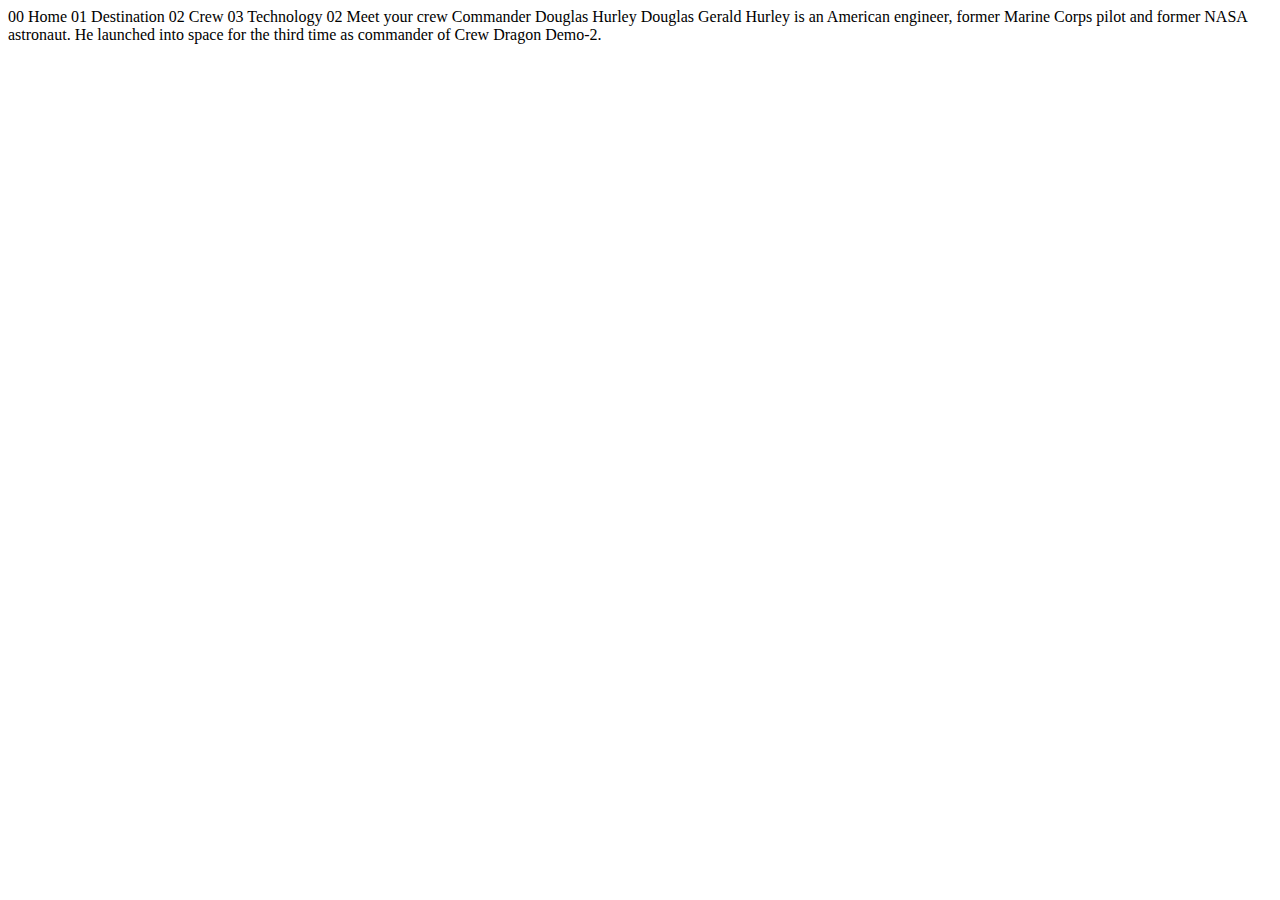
<file: Space Challenge/space-tourism-website-main/space-tourism-website-main/starter-code/crew-commander.html>
<!DOCTYPE html>
<html lang="en">
<head>
  <meta charset="UTF-8">
  <meta name="viewport" content="width=device-width, initial-scale=1.0">

  <link rel="icon" type="image/png" sizes="32x32" href="./assets/favicon-32x32.png">
  
  <title>Frontend Mentor | Space tourism website</title>
</head>
<body>

  00 Home
  01 Destination
  02 Crew
  03 Technology

  02 Meet your crew

  Commander
  Douglas Hurley

  Douglas Gerald Hurley is an American engineer, former Marine Corps pilot 
  and former NASA astronaut. He launched into space for the third time as 
  commander of Crew Dragon Demo-2.
</body>
</html>
</file>
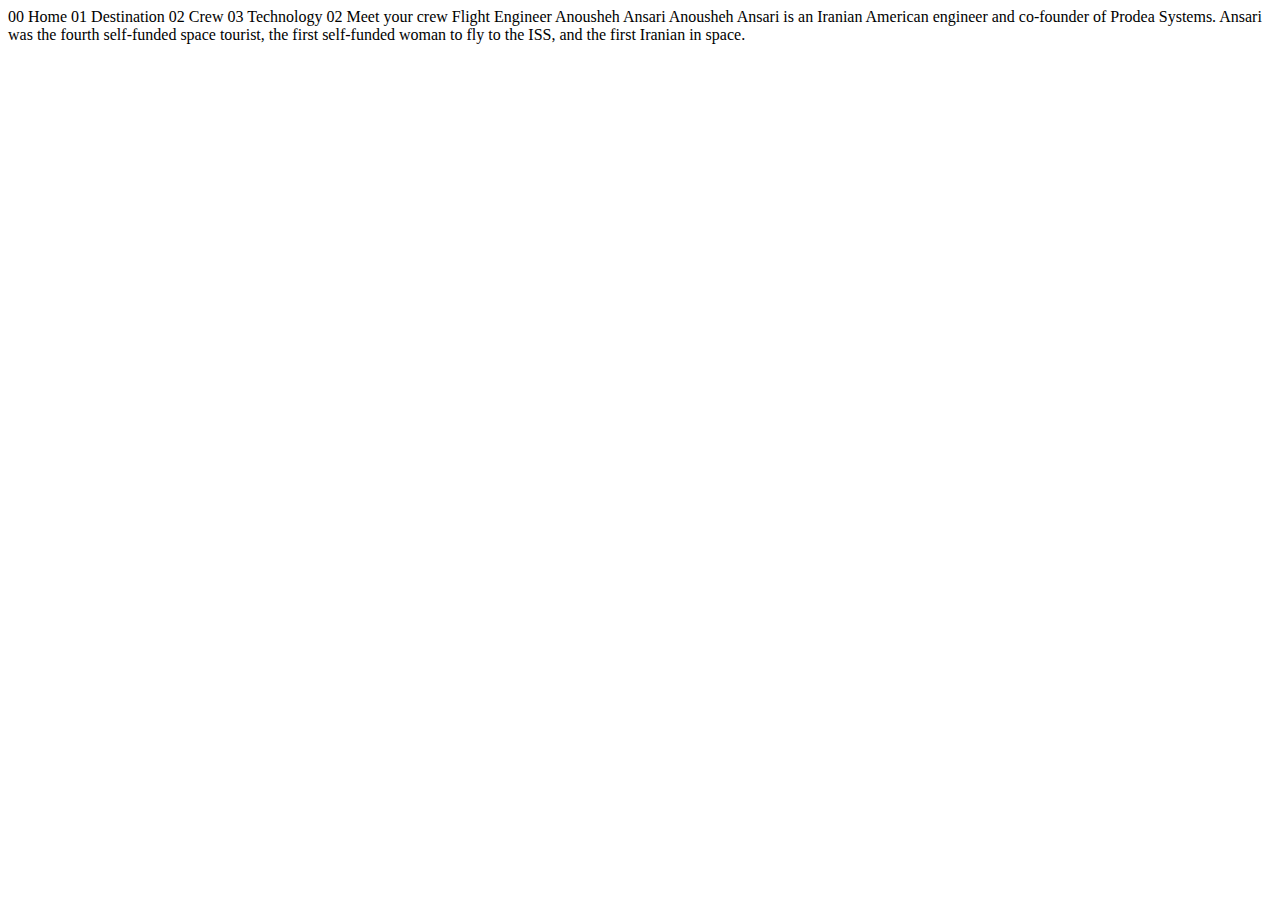
<file: Space Challenge/space-tourism-website-main/space-tourism-website-main/starter-code/crew-engineer.html>
<!DOCTYPE html>
<html lang="en">
<head>
  <meta charset="UTF-8">
  <meta name="viewport" content="width=device-width, initial-scale=1.0">

  <link rel="icon" type="image/png" sizes="32x32" href="./assets/favicon-32x32.png">
  
  <title>Frontend Mentor | Space tourism website</title>
</head>
<body>

  00 Home
  01 Destination
  02 Crew
  03 Technology

  02 Meet your crew

  Flight Engineer
  Anousheh Ansari

  Anousheh Ansari is an Iranian American engineer and co-founder of Prodea Systems. 
  Ansari was the fourth self-funded space tourist, the first self-funded woman to 
  fly to the ISS, and the first Iranian in space. 
</body>
</html>
</file>
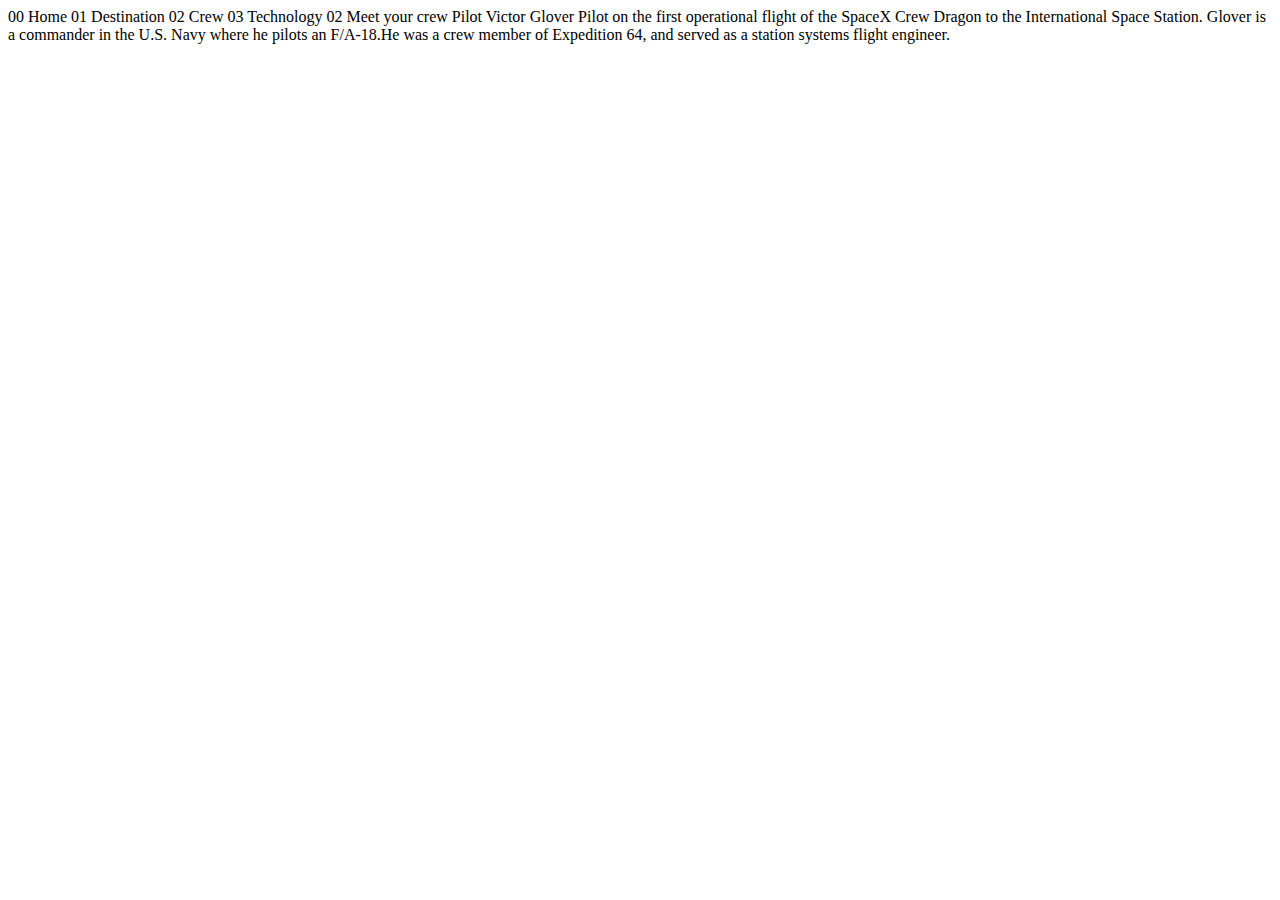
<file: Space Challenge/space-tourism-website-main/space-tourism-website-main/starter-code/crew-pilot.html>
<!DOCTYPE html>
<html lang="en">
<head>
  <meta charset="UTF-8">
  <meta name="viewport" content="width=device-width, initial-scale=1.0">

  <link rel="icon" type="image/png" sizes="32x32" href="./assets/favicon-32x32.png">
  
  <title>Frontend Mentor | Space tourism website</title>
</head>
<body>

  00 Home
  01 Destination
  02 Crew
  03 Technology

  02 Meet your crew

  Pilot
  Victor Glover

  Pilot on the first operational flight of the SpaceX Crew Dragon to the 
  International Space Station. Glover is a commander in the U.S. Navy where 
  he pilots an F/A-18.He was a crew member of Expedition 64, and served as a 
  station systems flight engineer. 
</body>
</html>
</file>
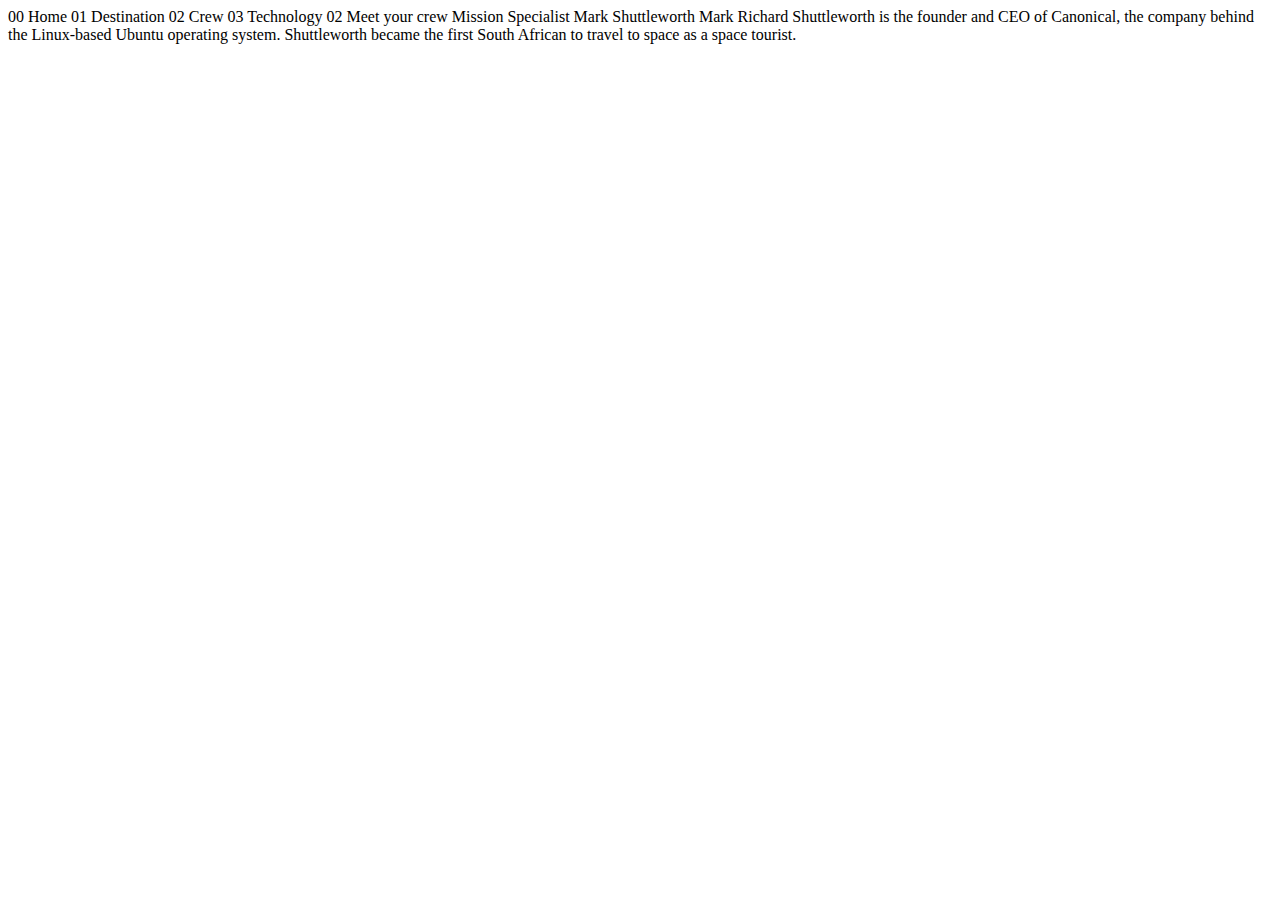
<file: Space Challenge/space-tourism-website-main/space-tourism-website-main/starter-code/crew-specialist.html>
<!DOCTYPE html>
<html lang="en">
<head>
  <meta charset="UTF-8">
  <meta name="viewport" content="width=device-width, initial-scale=1.0">

  <link rel="icon" type="image/png" sizes="32x32" href="./assets/favicon-32x32.png">
  
  <title>Frontend Mentor | Space tourism website</title>
</head>
<body>

  00 Home
  01 Destination
  02 Crew
  03 Technology

  02 Meet your crew

  Mission Specialist
  Mark Shuttleworth

  Mark Richard Shuttleworth is the founder and CEO of Canonical, the company behind 
  the Linux-based Ubuntu operating system. Shuttleworth became the first South 
  African to travel to space as a space tourist.
</body>
</html>
</file>
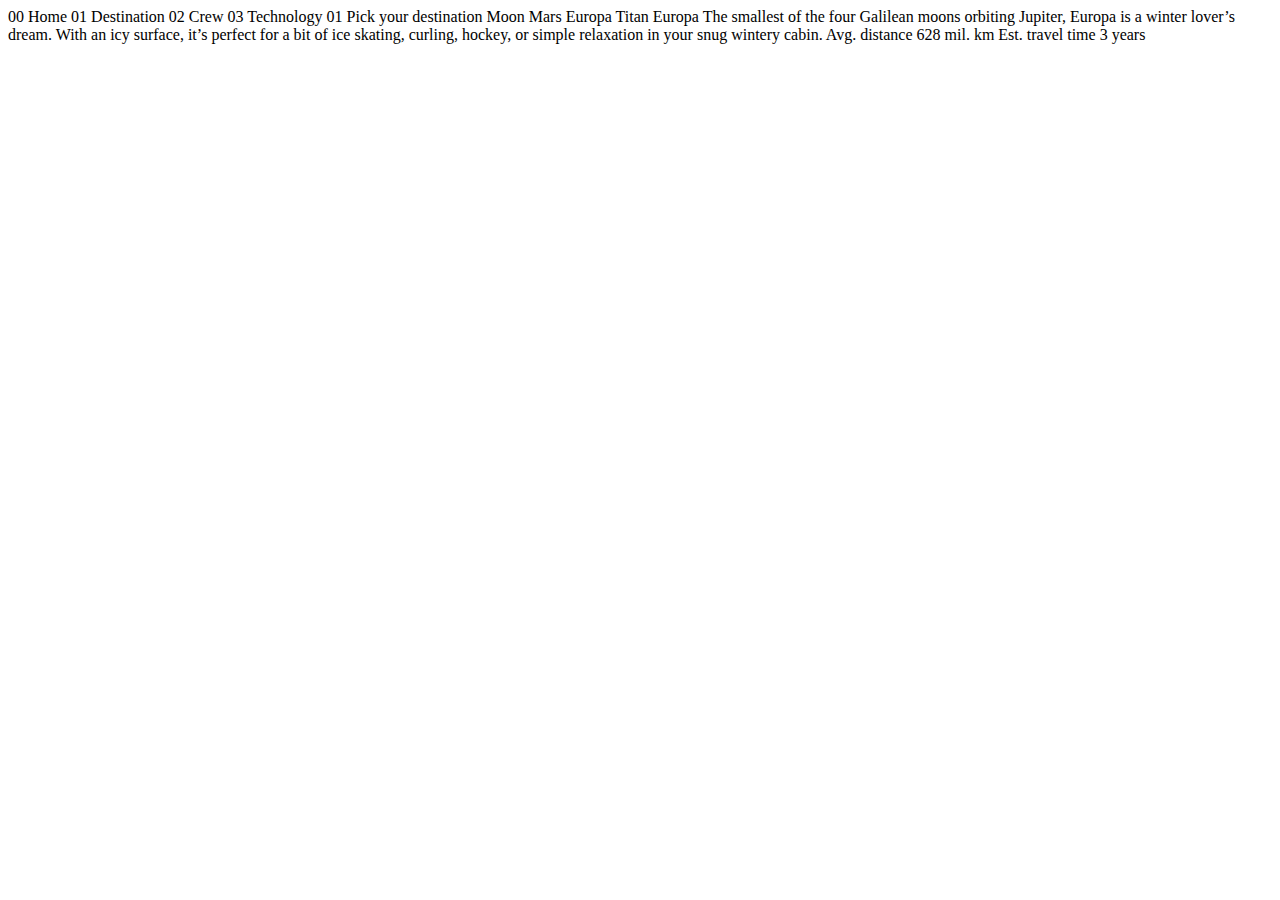
<file: Space Challenge/space-tourism-website-main/space-tourism-website-main/starter-code/destination-europa.html>
<!DOCTYPE html>
<html lang="en">
<head>
  <meta charset="UTF-8">
  <meta name="viewport" content="width=device-width, initial-scale=1.0">

  <link rel="icon" type="image/png" sizes="32x32" href="./assets/favicon-32x32.png">
  
  <title>Frontend Mentor | Space tourism website</title>
</head>
<body>

  00 Home
  01 Destination
  02 Crew
  03 Technology

  01 Pick your destination

  Moon
  Mars
  Europa
  Titan

  Europa

  The smallest of the four Galilean moons orbiting Jupiter, Europa is a 
  winter lover’s dream. With an icy surface, it’s perfect for a bit of 
  ice skating, curling, hockey, or simple relaxation in your snug 
  wintery cabin.

  Avg. distance
  628 mil. km

  Est. travel time
  3 years
</body>
</html>
</file>
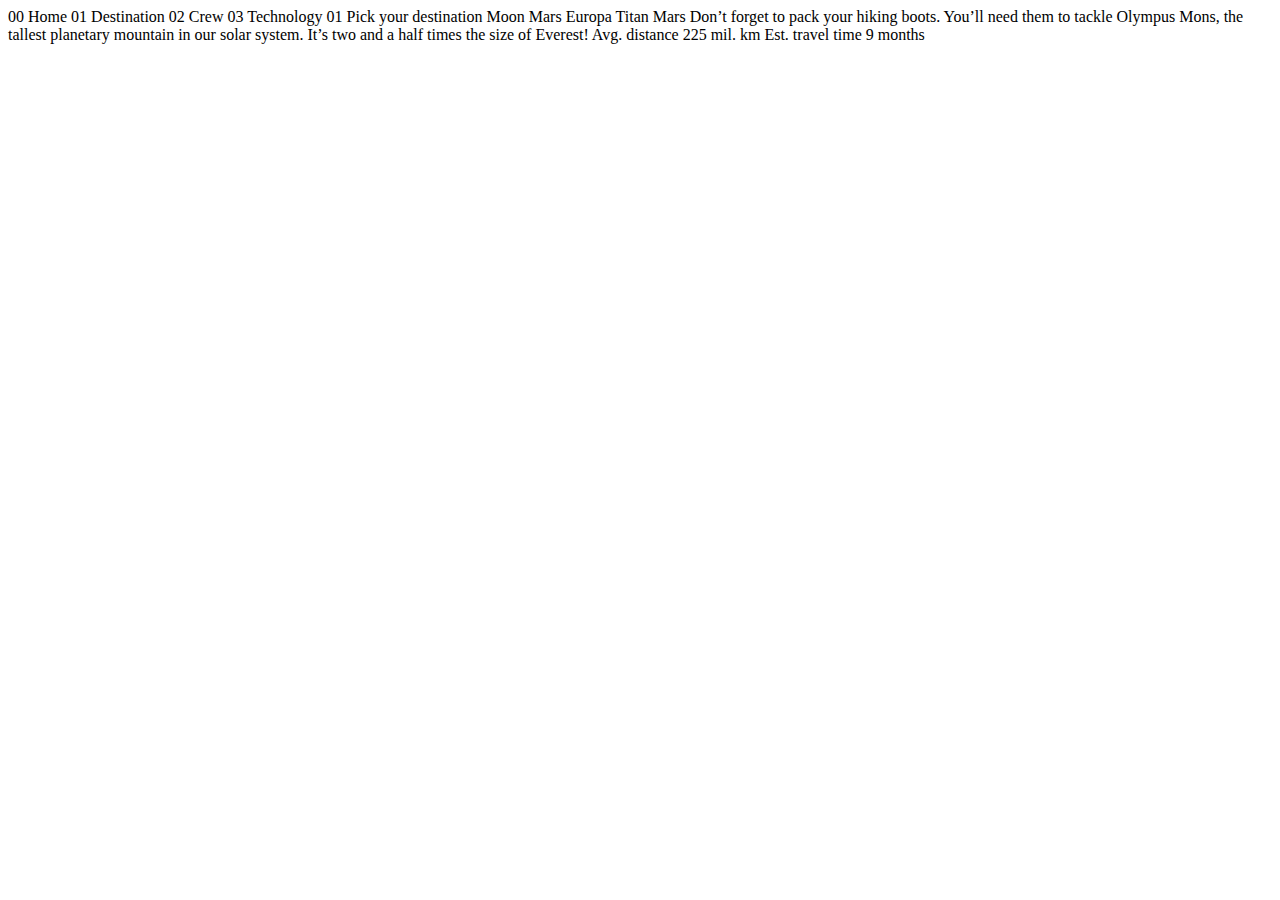
<file: Space Challenge/space-tourism-website-main/space-tourism-website-main/starter-code/destination-mars.html>
<!DOCTYPE html>
<html lang="en">
<head>
  <meta charset="UTF-8">
  <meta name="viewport" content="width=device-width, initial-scale=1.0">

  <link rel="icon" type="image/png" sizes="32x32" href="./assets/favicon-32x32.png">
  
  <title>Frontend Mentor | Space tourism website</title>
</head>
<body>

  00 Home
  01 Destination
  02 Crew
  03 Technology

  01 Pick your destination

  Moon
  Mars
  Europa
  Titan

  Mars

  Don’t forget to pack your hiking boots. You’ll need them to tackle Olympus Mons, 
  the tallest planetary mountain in our solar system. It’s two and a half times 
  the size of Everest!

  Avg. distance
  225 mil. km

  Est. travel time
  9 months
</body>
</html>
</file>
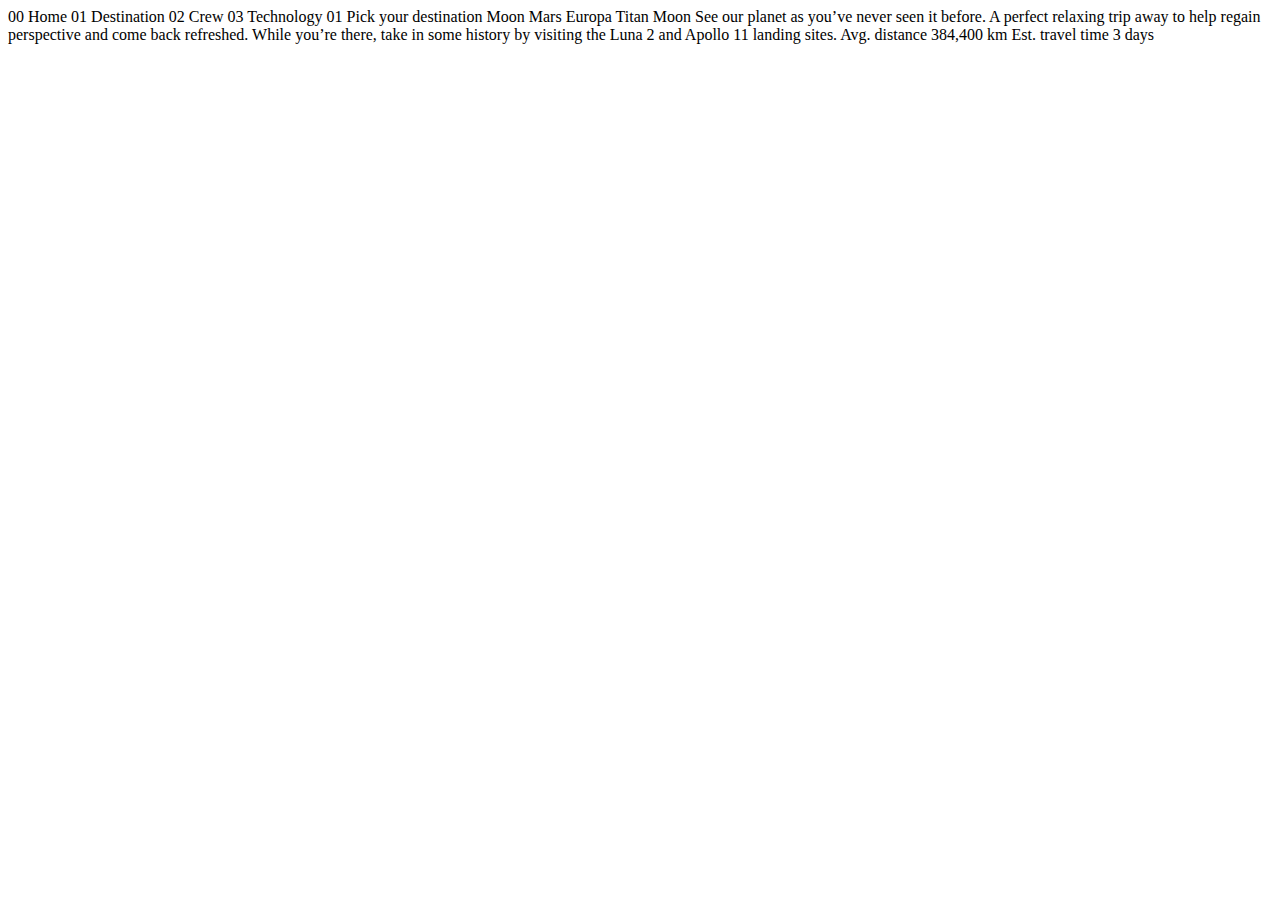
<file: Space Challenge/space-tourism-website-main/space-tourism-website-main/starter-code/destination-moon.html>
<!DOCTYPE html>
<html lang="en">
<head>
  <meta charset="UTF-8">
  <meta name="viewport" content="width=device-width, initial-scale=1.0">

  <link rel="icon" type="image/png" sizes="32x32" href="./assets/favicon-32x32.png">
  
  <title>Frontend Mentor | Space tourism website</title>
</head>
<body>

  00 Home
  01 Destination
  02 Crew
  03 Technology

  01 Pick your destination

  Moon
  Mars
  Europa
  Titan

  Moon

  See our planet as you’ve never seen it before. A perfect relaxing trip away to help 
  regain perspective and come back refreshed. While you’re there, take in some history 
  by visiting the Luna 2 and Apollo 11 landing sites.

  Avg. distance
  384,400 km

  Est. travel time
  3 days
</body>
</html>
</file>
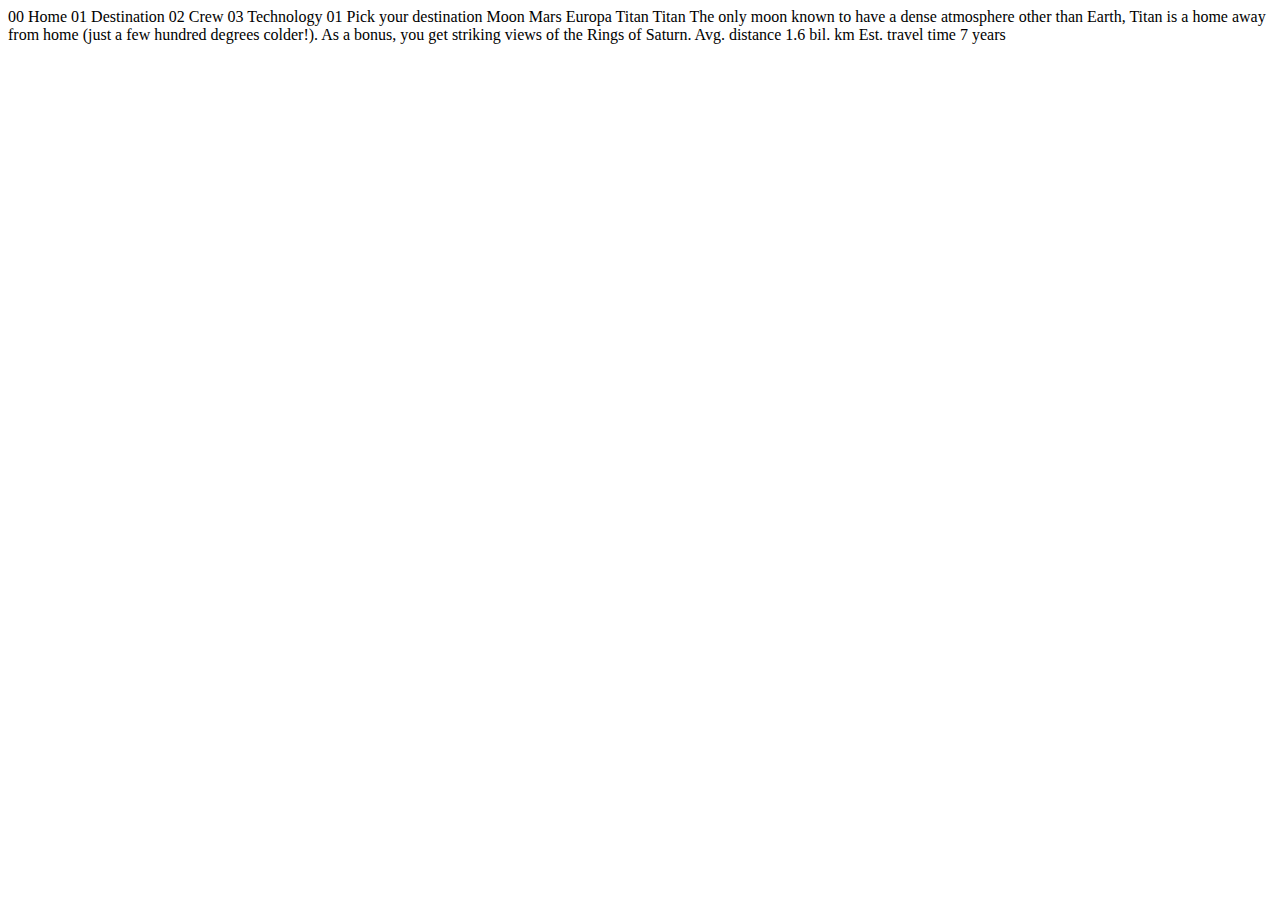
<file: Space Challenge/space-tourism-website-main/space-tourism-website-main/starter-code/destination-titan.html>
<!DOCTYPE html>
<html lang="en">
<head>
  <meta charset="UTF-8">
  <meta name="viewport" content="width=device-width, initial-scale=1.0">

  <link rel="icon" type="image/png" sizes="32x32" href="./assets/favicon-32x32.png">
  
  <title>Frontend Mentor | Space tourism website</title>
</head>
<body>

  00 Home
  01 Destination
  02 Crew
  03 Technology

  01 Pick your destination

  Moon
  Mars
  Europa
  Titan

  Titan

  The only moon known to have a dense atmosphere other than Earth, Titan 
  is a home away from home (just a few hundred degrees colder!). As a 
  bonus, you get striking views of the Rings of Saturn.

  Avg. distance
  1.6 bil. km

  Est. travel time
  7 years
</body>
</html>
</file>
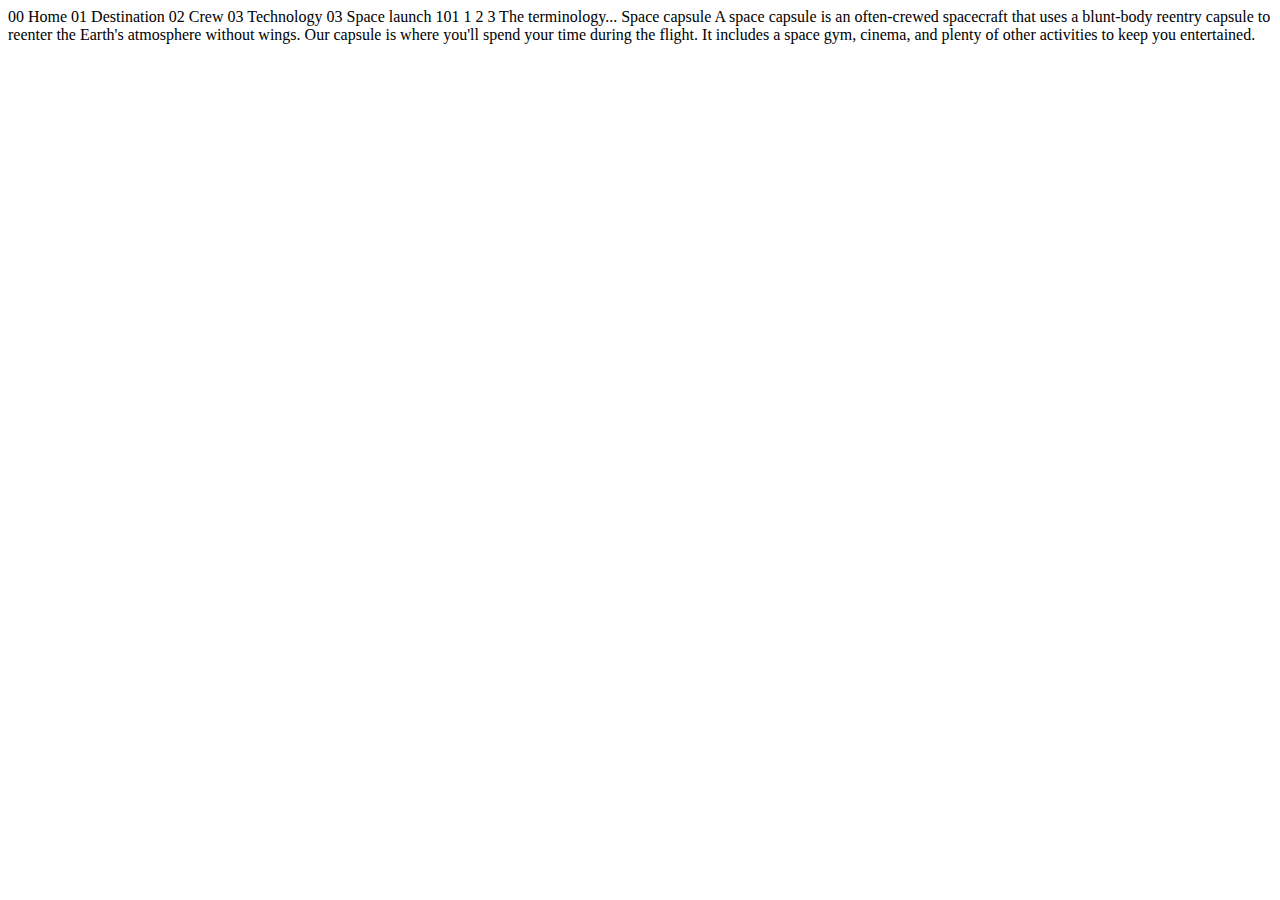
<file: Space Challenge/space-tourism-website-main/space-tourism-website-main/starter-code/technology-capsule.html>
<!DOCTYPE html>
<html lang="en">
<head>
  <meta charset="UTF-8">
  <meta name="viewport" content="width=device-width, initial-scale=1.0">

  <link rel="icon" type="image/png" sizes="32x32" href="./assets/favicon-32x32.png">
  
  <title>Frontend Mentor | Space tourism website</title>
</head>
<body>

  00 Home
  01 Destination
  02 Crew
  03 Technology

  03 Space launch 101

  1
  2
  3

  The terminology...
  Space capsule

  A space capsule is an often-crewed spacecraft that uses a blunt-body reentry 
  capsule to reenter the Earth's atmosphere without wings. Our capsule is where 
  you'll spend your time during the flight. It includes a space gym, cinema, 
  and plenty of other activities to keep you entertained.
</body>
</html>
</file>
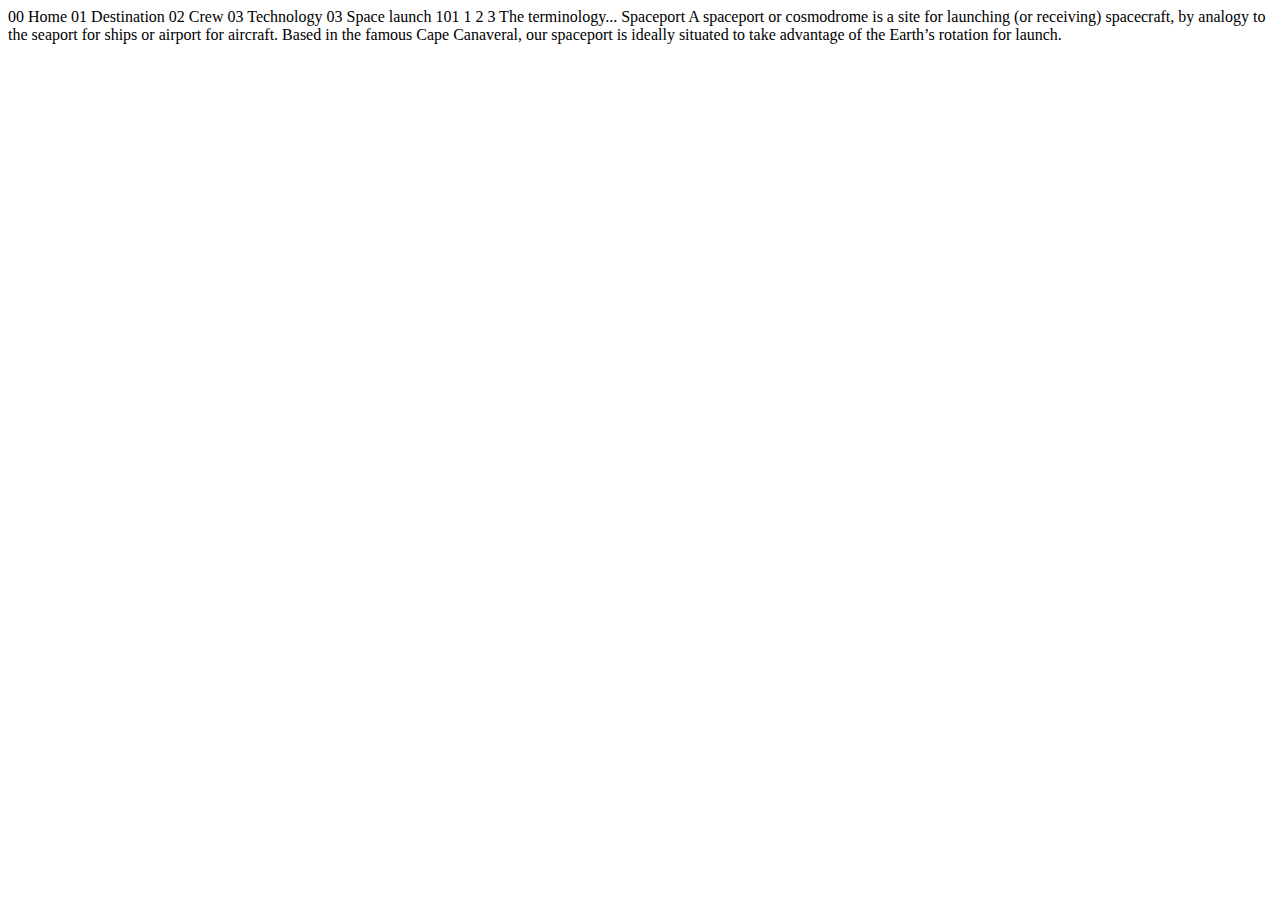
<file: Space Challenge/space-tourism-website-main/space-tourism-website-main/starter-code/technology-spaceport.html>
<!DOCTYPE html>
<html lang="en">
<head>
  <meta charset="UTF-8">
  <meta name="viewport" content="width=device-width, initial-scale=1.0">

  <link rel="icon" type="image/png" sizes="32x32" href="./assets/favicon-32x32.png">
  
  <title>Frontend Mentor | Space tourism website</title>
</head>
<body>

  00 Home
  01 Destination
  02 Crew
  03 Technology

  03 Space launch 101

  1
  2
  3

  The terminology...
  Spaceport

  A spaceport or cosmodrome is a site for launching (or receiving) spacecraft, 
  by analogy to the seaport for ships or airport for aircraft. Based in the 
  famous Cape Canaveral, our spaceport is ideally situated to take advantage 
  of the Earth’s rotation for launch.
</body>
</html>
</file>
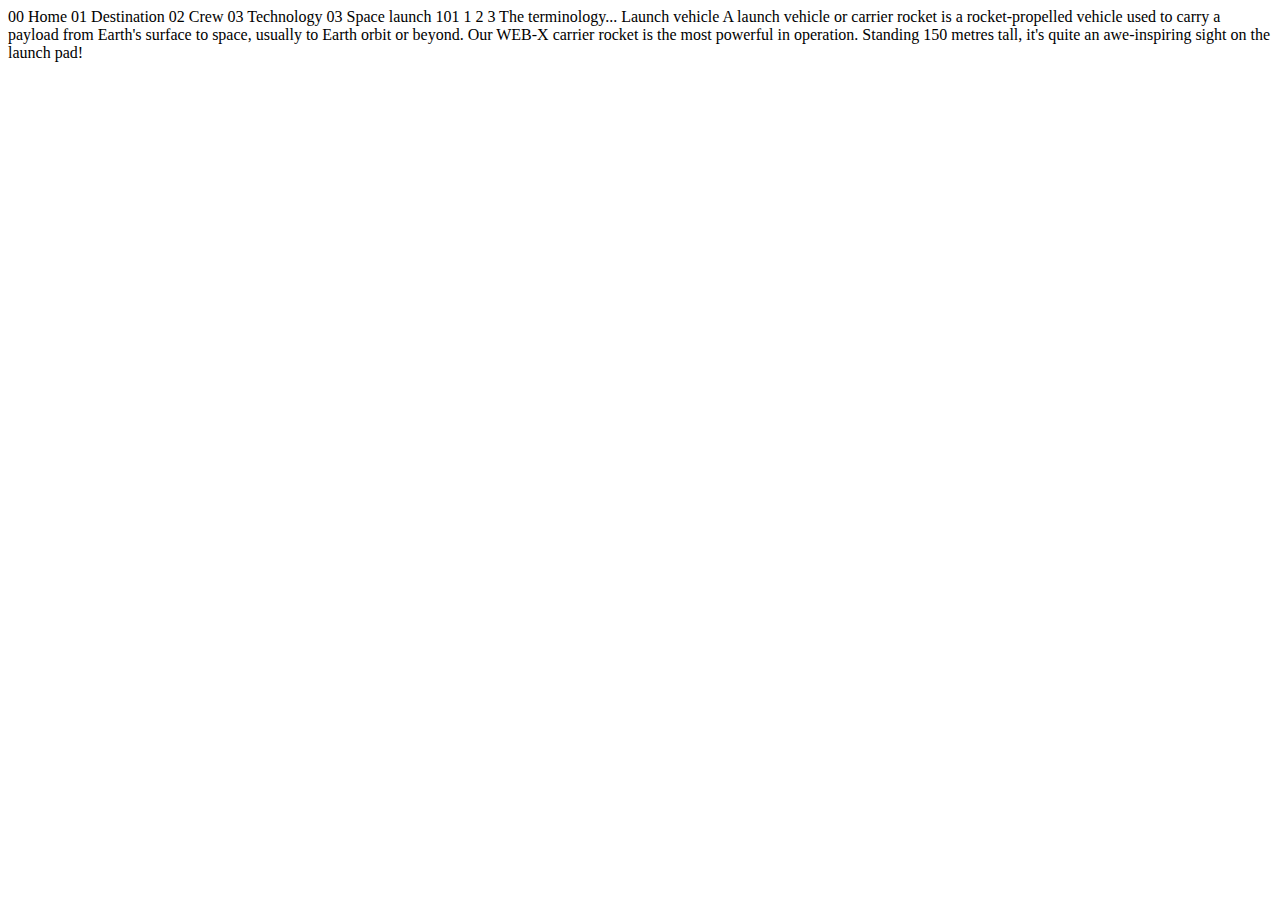
<file: Space Challenge/space-tourism-website-main/space-tourism-website-main/starter-code/technology-vehicle.html>
<!DOCTYPE html>
<html lang="en">
<head>
  <meta charset="UTF-8">
  <meta name="viewport" content="width=device-width, initial-scale=1.0">

  <link rel="icon" type="image/png" sizes="32x32" href="./assets/favicon-32x32.png">
  
  <title>Frontend Mentor | Space tourism website</title>
</head>
<body>

  00 Home
  01 Destination
  02 Crew
  03 Technology

  03 Space launch 101

  1
  2
  3

  The terminology...
  Launch vehicle

  A launch vehicle or carrier rocket is a rocket-propelled vehicle used to carry a 
  payload from Earth's surface to space, usually to Earth orbit or beyond. Our 
  WEB-X carrier rocket is the most powerful in operation. Standing 150 metres tall, 
  it's quite an awe-inspiring sight on the launch pad!
</body>
</html>
</file>
